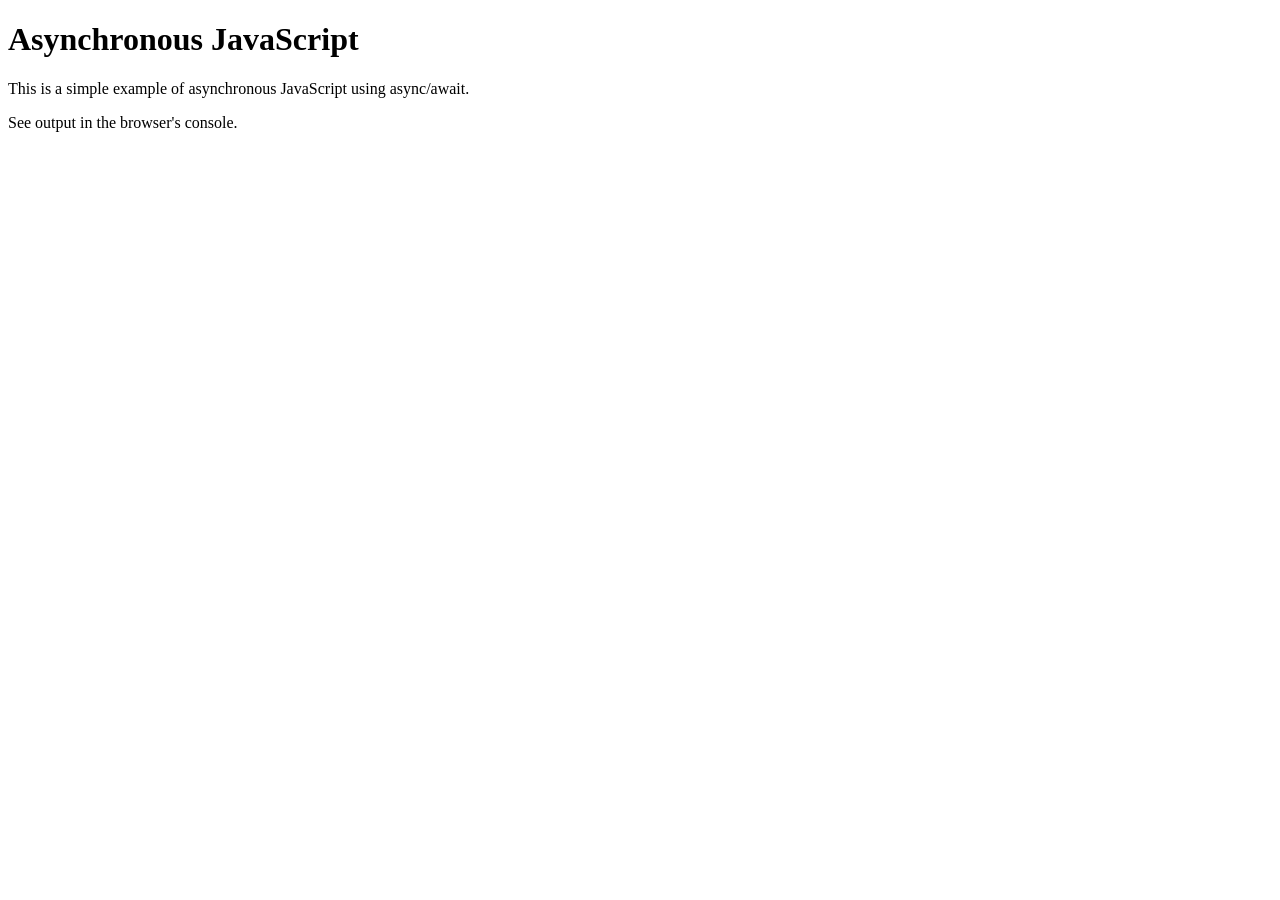
<file: Async-Function/index.html>
<!DOCTYPE html>
<html lang="en">
<head>
    <meta charset="UTF-8">
    <meta name="viewport" content="width=device-width, initial-scale=1.0">
    <title>Javascript Workshop</title>
</head>
<body>
    <h1>Asynchronous JavaScript</h1>
    <p>This is a simple example of asynchronous JavaScript using async/await.</p>
    <p>See output in the browser's console.</p>
    <script src="script.js"> </script>
</body>
</html>
</file>
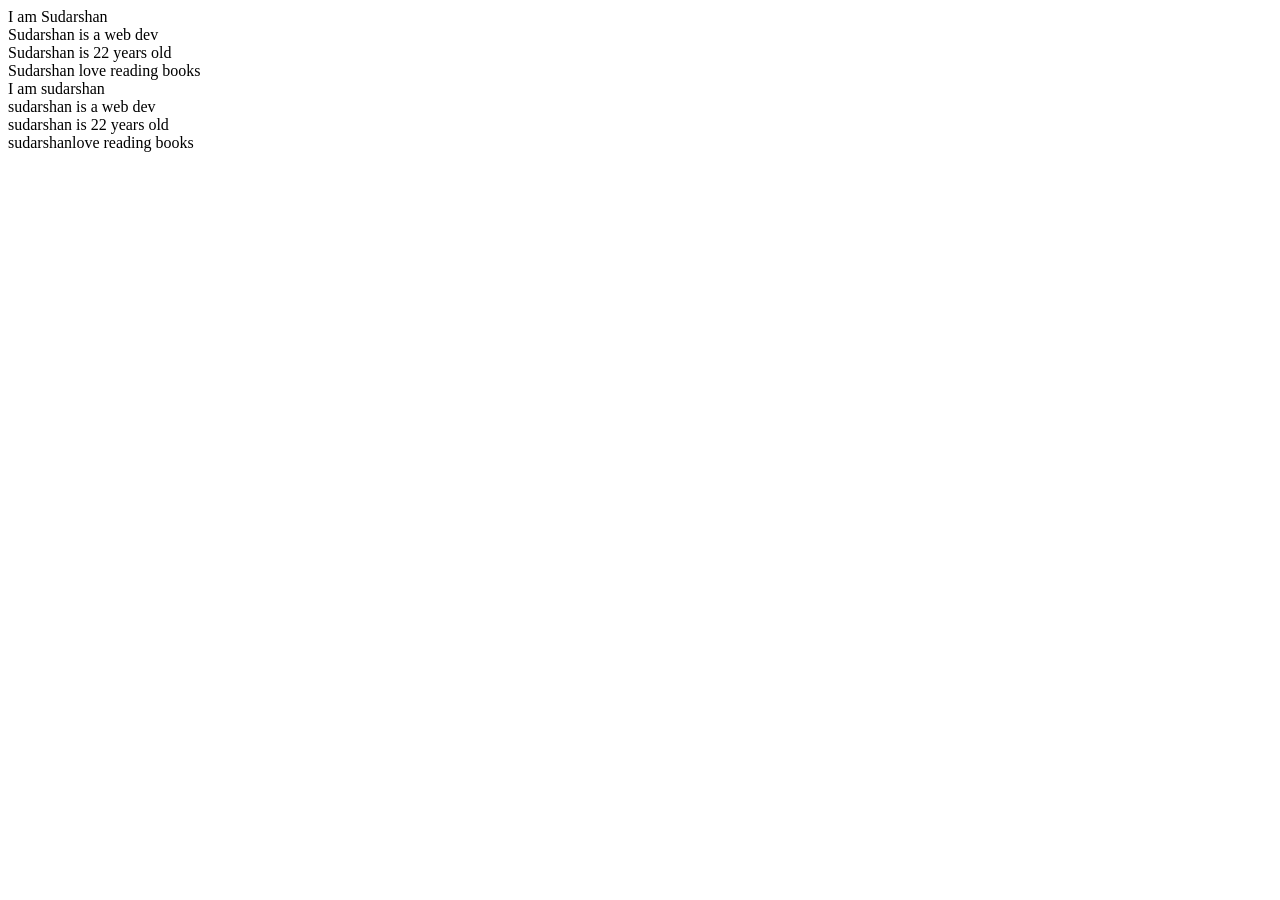
<file: Day-1/index.html>
<!DOCTYPE html>
<html lang="en">
<head>
    <meta charset="UTF-8">
    <meta name="viewport" content="width=device-width, initial-scale=1.0">
    <title>Javascript Workshop</title>
</head>
<body>

    <script src="script.js"></script>
    
</body>
</html>
</file>
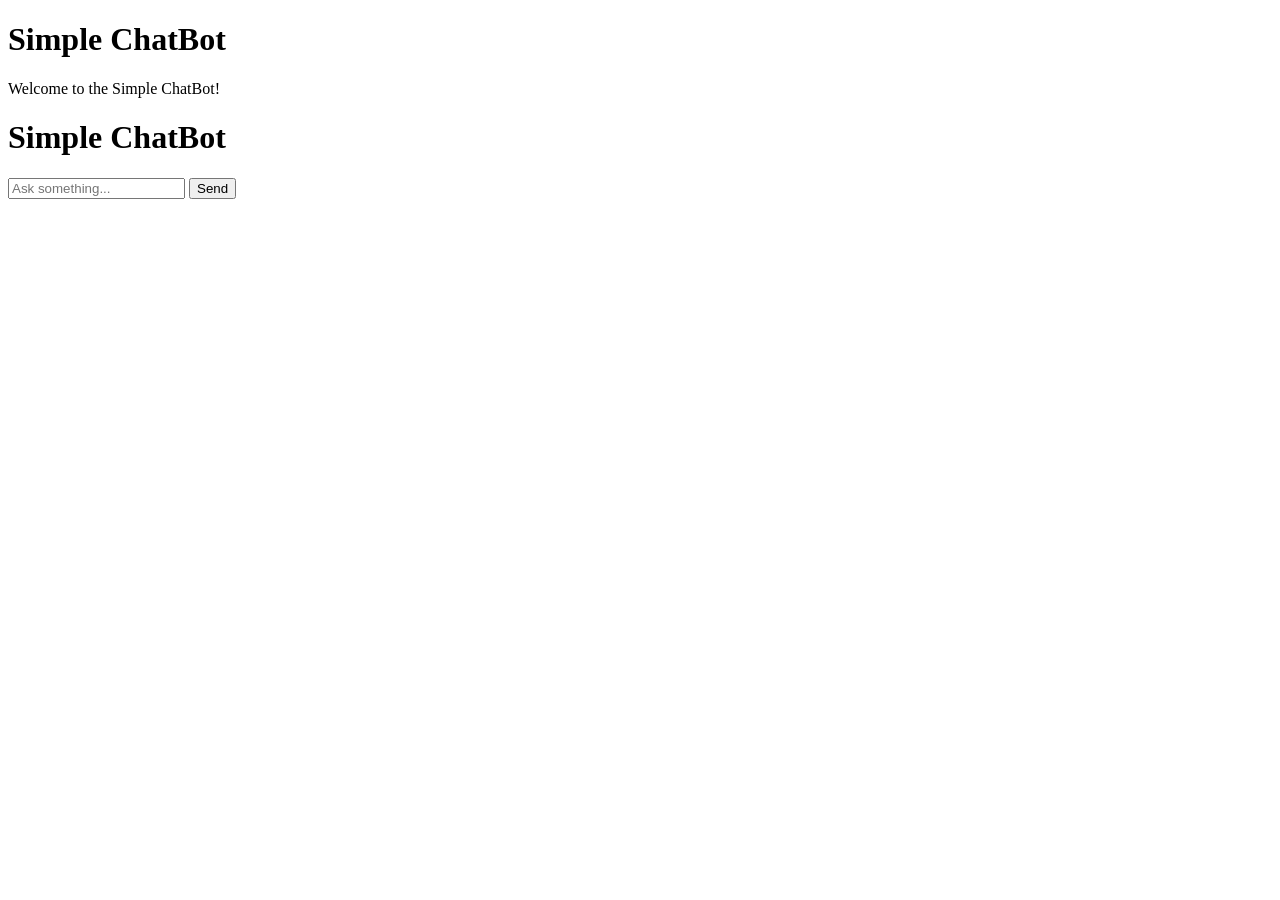
<file: Simple ChatBot/index.html>
<!DOCTYPE html>
<html lang="en">
<head>
    <meta charset="UTF-8">
    <meta name="viewport" content="width=device-width, initial-scale=1.0">
    <title>mini chatbot</title>
</head>
<body>

    <h1>Simple ChatBot</h1>
    <p>Welcome to the Simple ChatBot!</p>
    <h1>Simple ChatBot</h1>
<input type="text" id="userInput" placeholder="Ask something...">
<button onclick="askAI()">Send</button>
<div id="chatResponse" style="margin-top: 20px; font-family: sans-serif;"></div>
    
    <script src="script.js"></script>

</body>
</html>
</file>
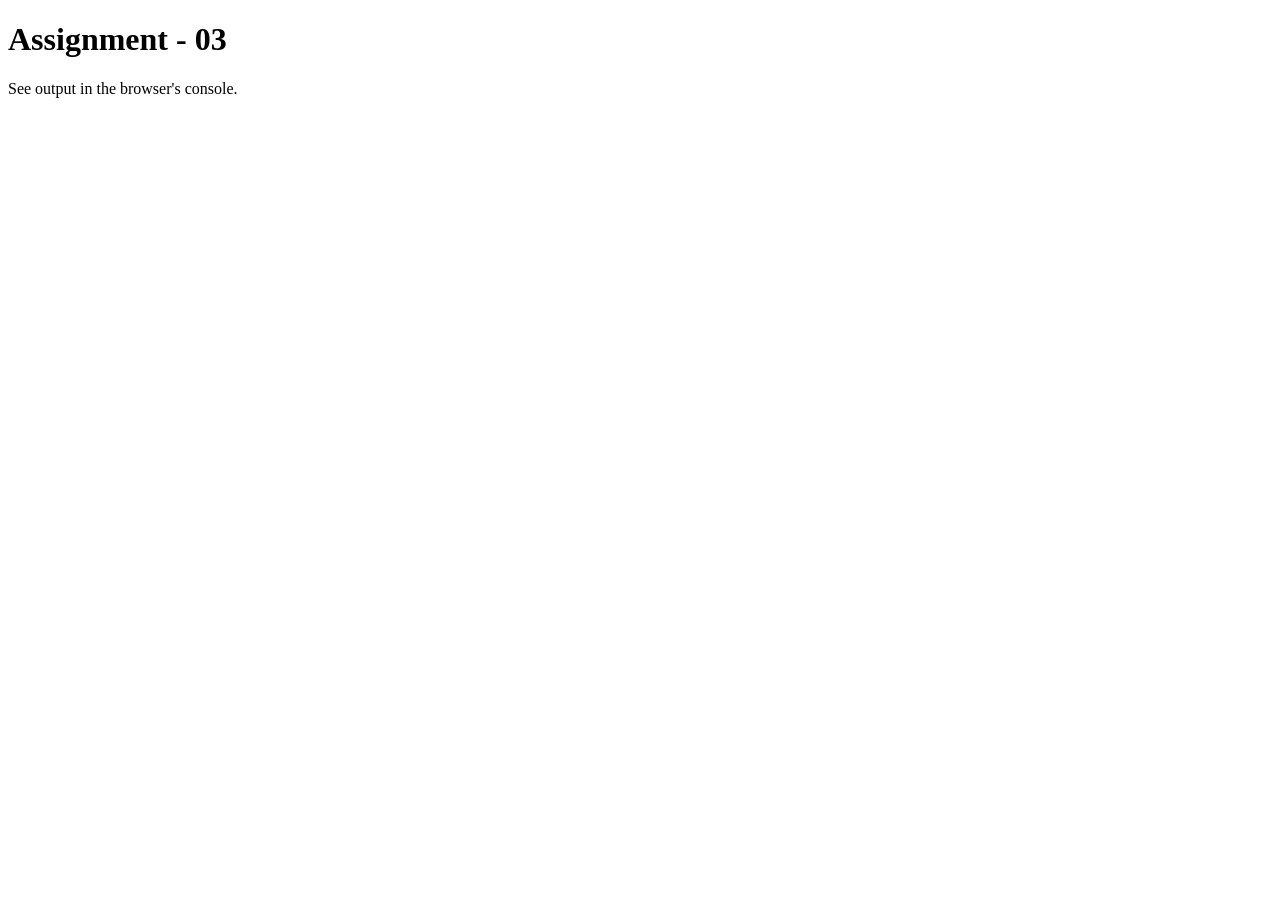
<file: Async-Function/assignment 03/index.html>
<!DOCTYPE html>
<html lang="en">
<head>
    <meta charset="UTF-8">
    <meta name="viewport" content="width=device-width, initial-scale=1.0">
    <title>Assignment 03</title>
</head>
<body>

    <h1>Assignment - 03</h1>
    <p>See output in the browser's console.</p>

    <script src="script.js"></script>

</body>
</html>
</file>
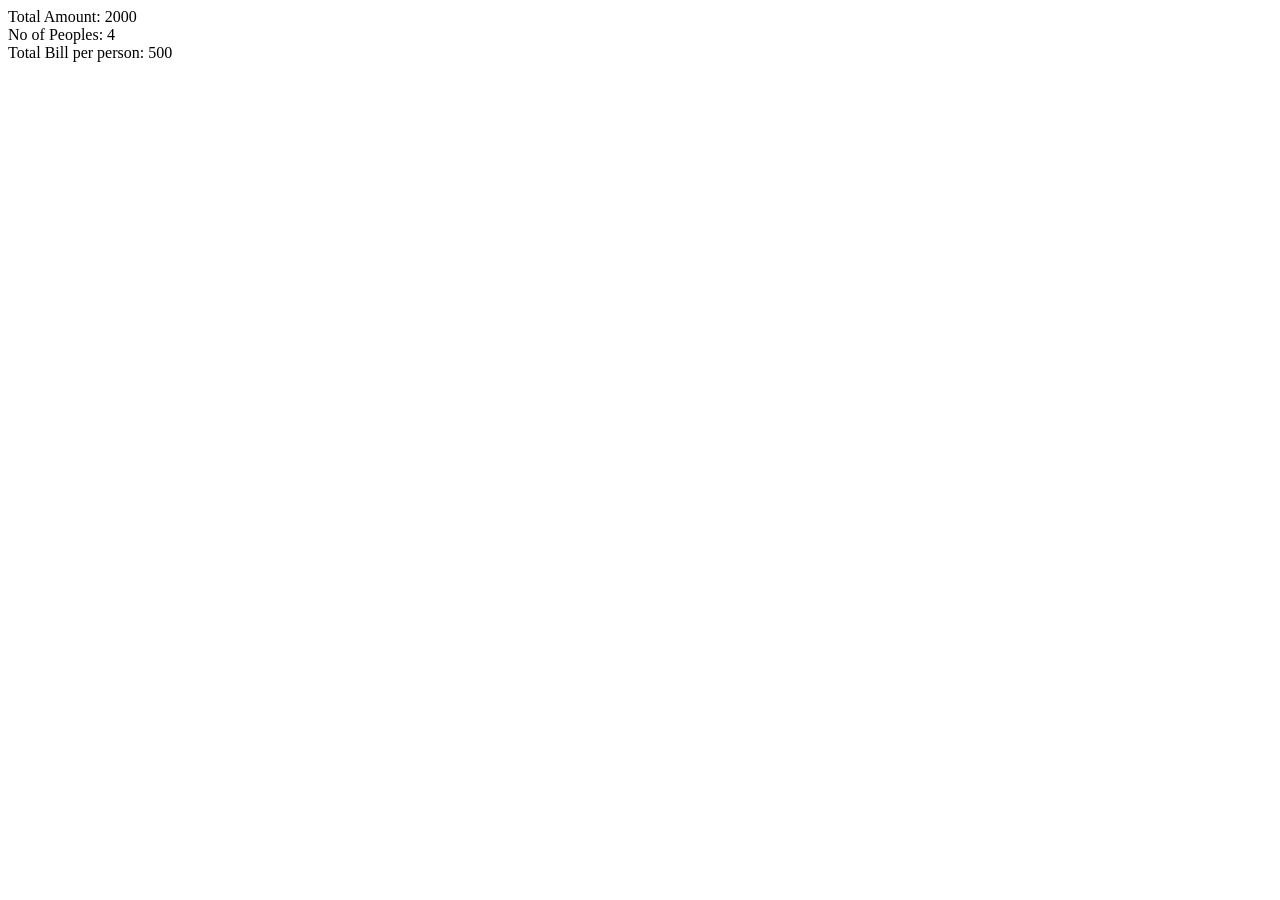
<file: Day-1/assignment 01/index.html>
<!DOCTYPE html>
<html lang="en">
<head>
    <meta charset="UTF-8">
    <meta name="viewport" content="width=device-width, initial-scale=1.0">
    <title>Bill Splitter</title>
</head>
<body>
    <script src="script.js"></script>
</body>
</html>
</file>
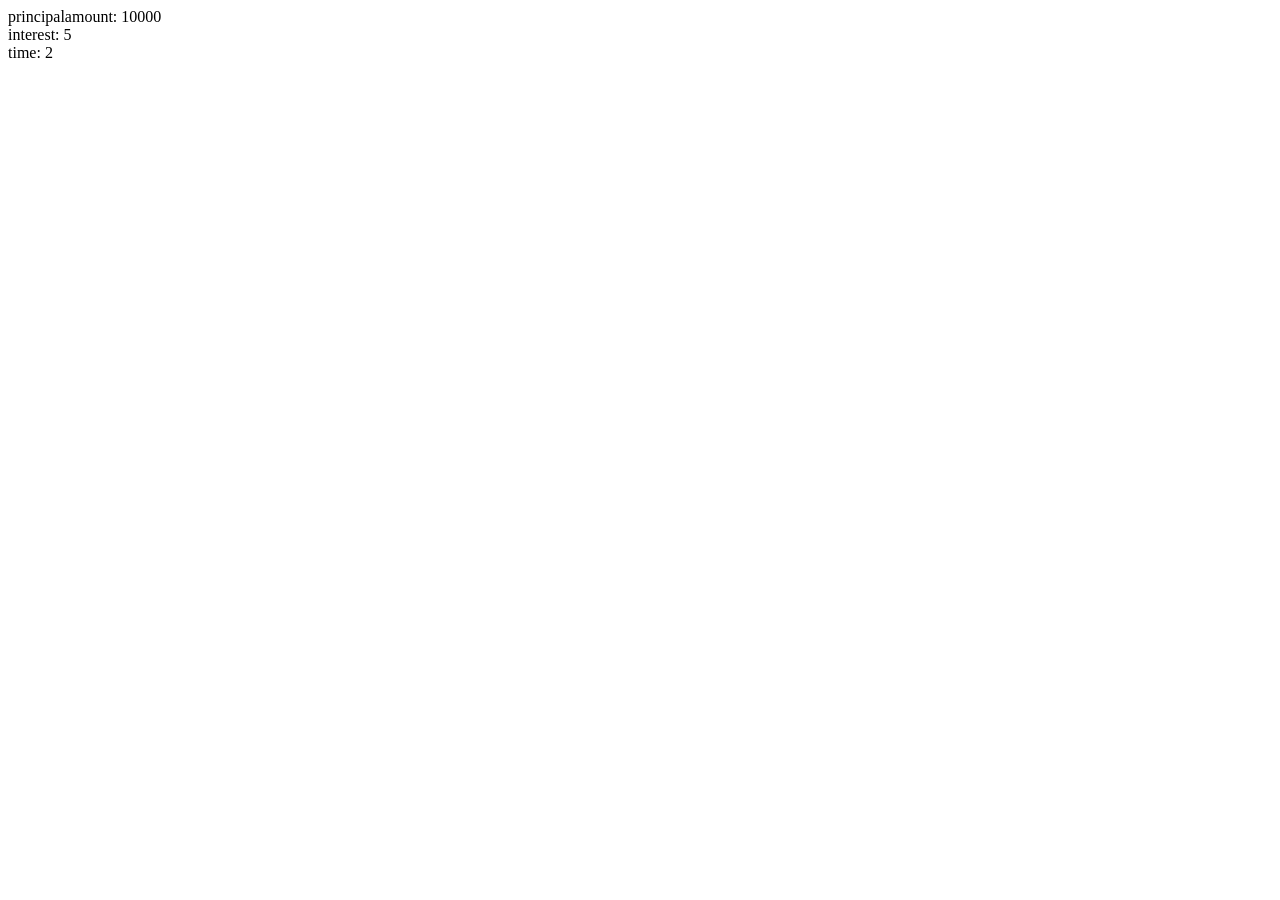
<file: Day-1/assignment 02/index.html>
<!DOCTYPE html>
<html lang="en">
<head>
    <meta charset="UTF-8">
    <meta name="viewport" content="width=device-width, initial-scale=1.0">
    <title>Simple Interst Calculator</title>
</head>
<body>
    <script src="script.js"></script>
</body>
</html>
</file>
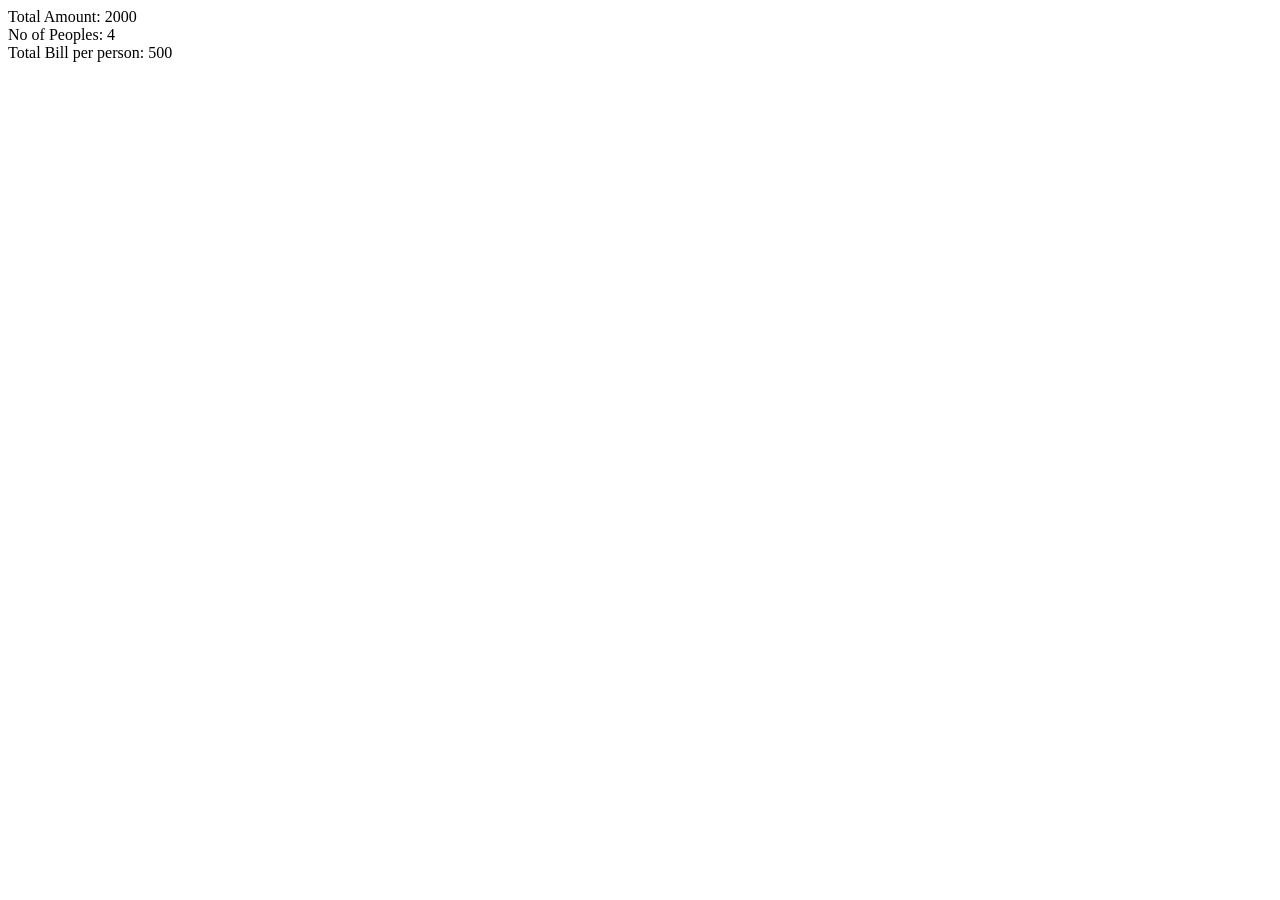
<file: JavaScript-Basics/assignment 01/index.html>
<!DOCTYPE html>
<html lang="en">
<head>
    <meta charset="UTF-8">
    <meta name="viewport" content="width=device-width, initial-scale=1.0">
    <title>Bill Splitter</title>
</head>
<body>

    <script src="script.js"></script>
    
</body>
</html>
</file>
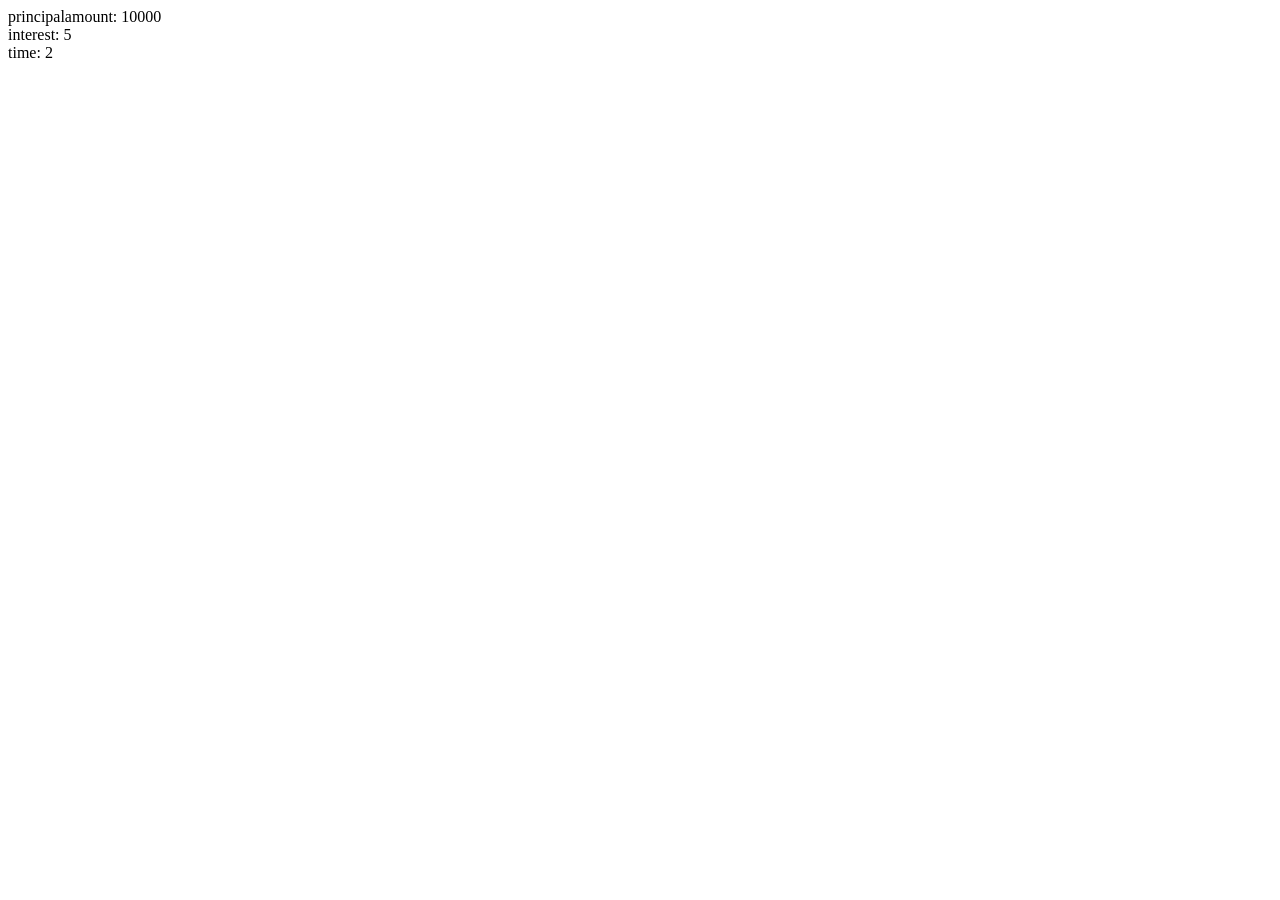
<file: JavaScript-Basics/assignment 02/index.html>
<!DOCTYPE html>
<html lang="en">
<head>
    <meta charset="UTF-8">
    <meta name="viewport" content="width=device-width, initial-scale=1.0">
    <title>Simple Interst Calculator</title>
</head>
<body>

    <script src="script.js"></script>
    
</body>
</html>
</file>
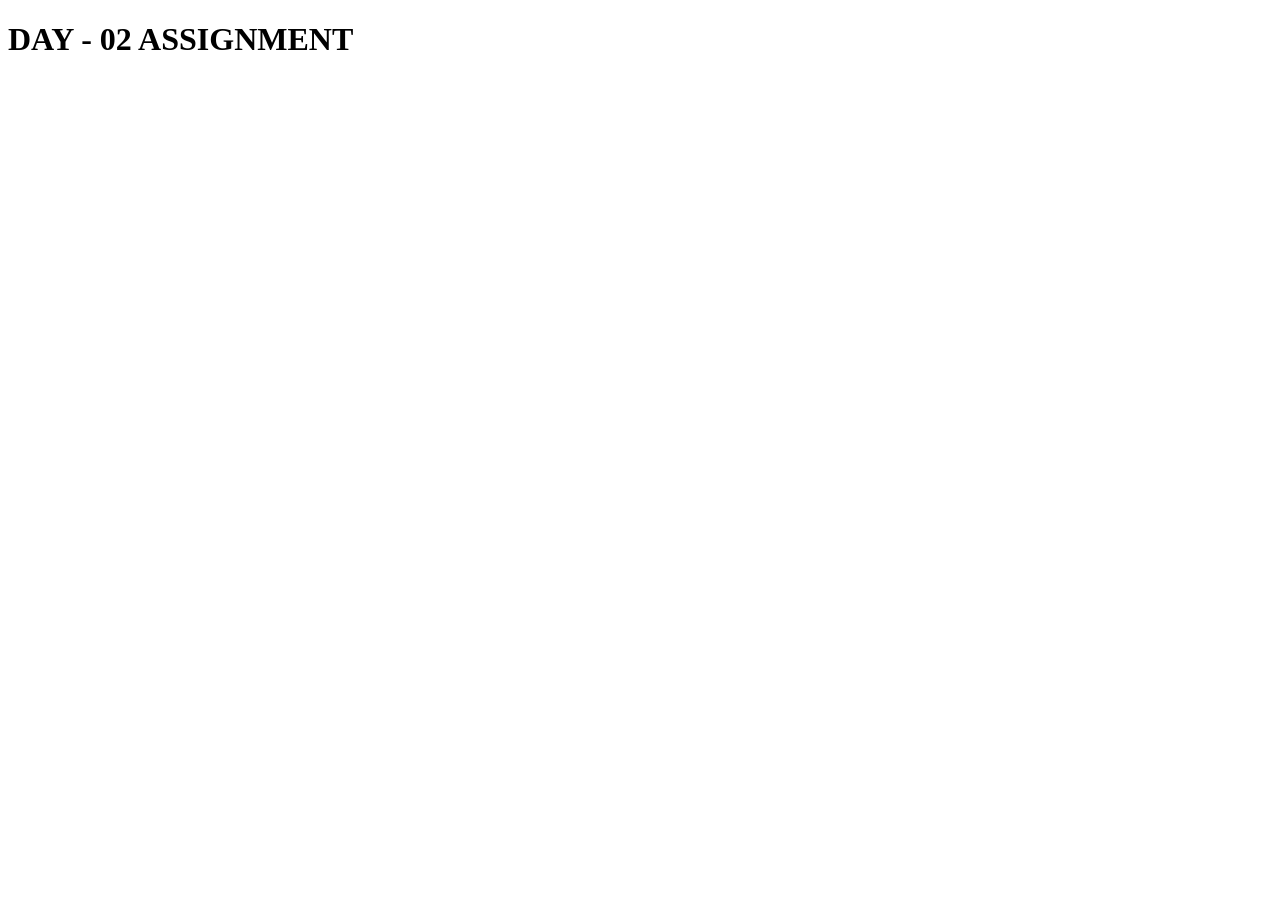
<file: JS Functiones and Arrays/assignment -02/index.html>
<!DOCTYPE html>
<html lang="en">
<head>
    <meta charset="UTF-8">
    <meta name="viewport" content="width=device-width, initial-scale=1.0">
    <title>DAY - 02 Assignment</title>
</head>
<body>

    <h1>DAY - 02 ASSIGNMENT</h1>
    <script src="script.js"></script>
    
</body>
</html>
</file>
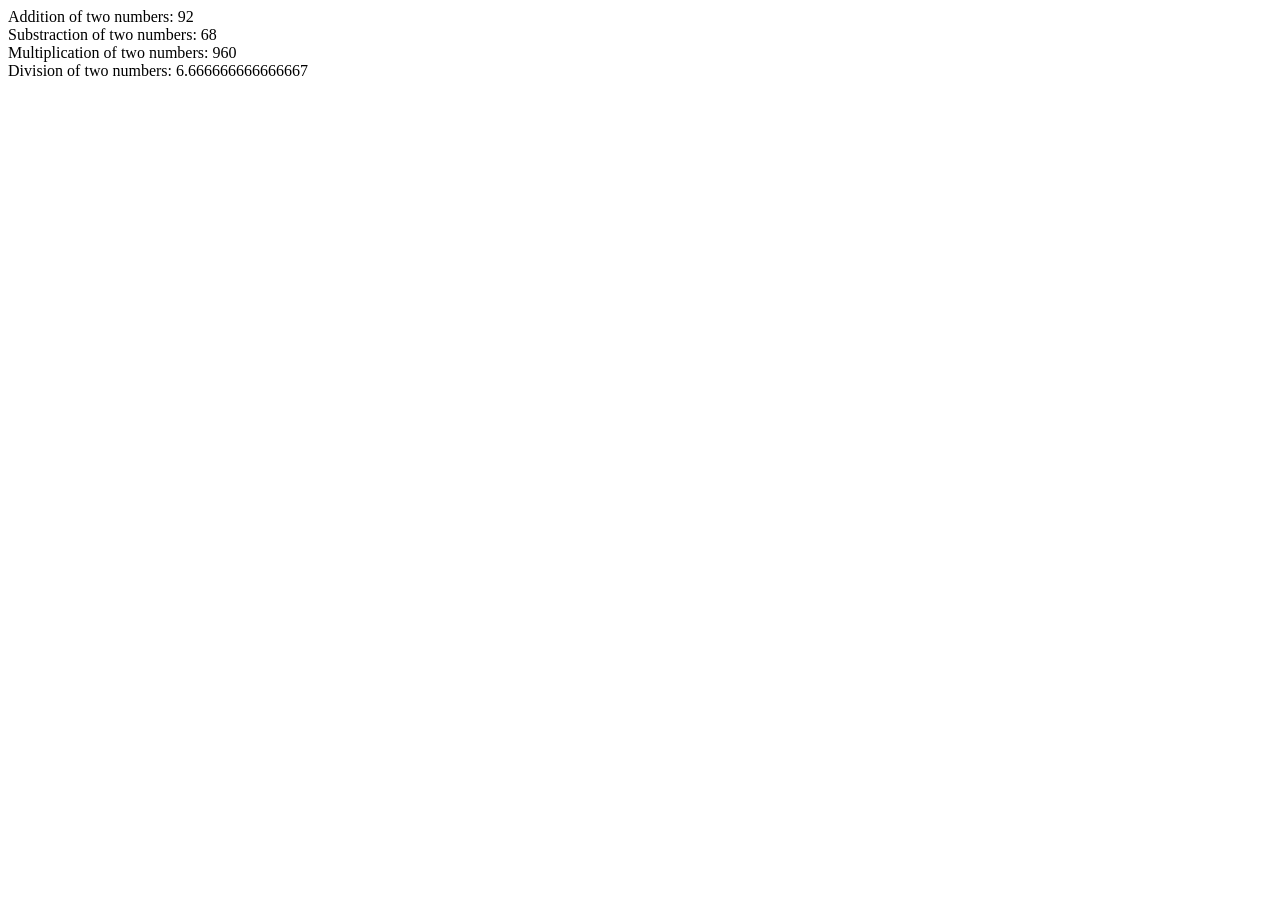
<file: Day-1/simpcalci.html>
<!DOCTYPE html>
<html lang="en">
<head>
    <meta charset="UTF-8">
    <meta name="viewport" content="width=device-width, initial-scale=1.0">
    <title>Simple Calculator</title>
</head>
<body>
    <script src="simpcalci.js"> </script>
</body>
</html>
</file>
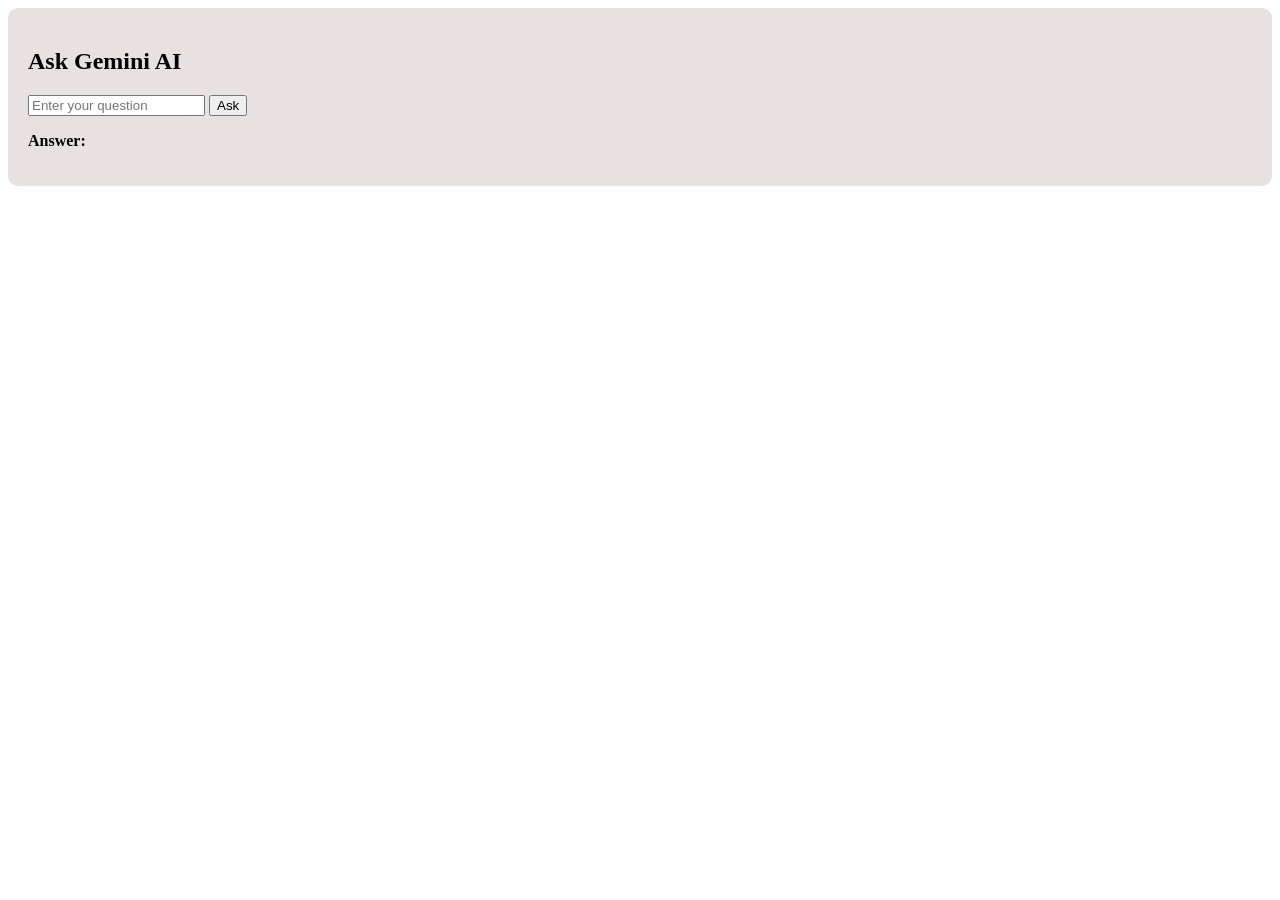
<file: Simple ChatBot/assignment 04/inde.html>
<!DOCTYPE html>
<html lang="en">
<head>
    <meta charset="UTF-8">
    <meta name="viewport" content="width=device-width, initial-scale=1.0">
    <title>Gemini Q&A</title>
    <link rel="stylesheet" href="style.css">
</head>
<body>
     <div class="geminii">
        <h2 id="head">Ask Gemini AI</h2>
        <input type="text" id="question" placeholder="Enter your question">
        <button onclick="askAI()">Ask</button>

        <p><b>Answer:</b></p>
        <div id="answer"></div>
     </div>
  
  <script src="script.js"></script>
</body>
</html>
</file>
<file: Simple ChatBot/assignment 04/style.css>
.geminii{
    background-color: #e7e1e1;
    padding: 20px;
    border-radius: 10px;
}
</file>
